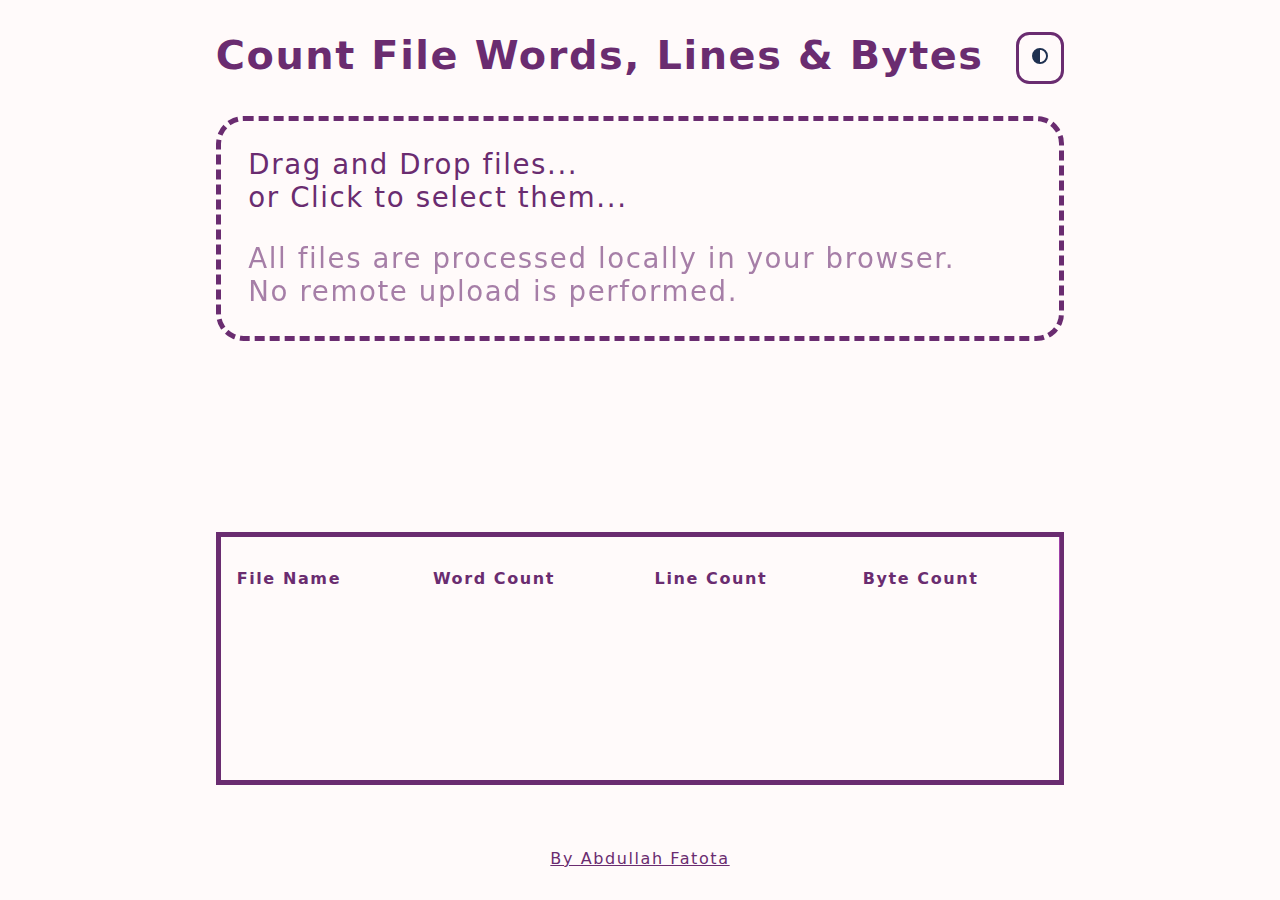
<file: index.html>
<!DOCTYPE html>
<html lang="en">
    <head>
        <meta charset="UTF-8" />
        <meta name="viewport" content="width=device-width, initial-scale=1.0" />
        <title>Count File Words, Lines & Bytes</title>
        <link rel="stylesheet" href="index.css" />
        <link rel="shortcut icon" href="favicon.svg" type="image/x-icon" />
    </head>
    <body>
        <header>
            <h1>Count File Words, Lines & Bytes</h1>
            <button
                class="button switch-themes"
                aria-label="Activate dark theme if current theme is light and vice-versa"
            ></button>
        </header>
        <main>
            <form class="form">
                <fieldset class="upload">
                    <label class="button drop-zone" for="button">
                        <div>Drag and Drop files...</div>
                        <div>or Click to select them...</div>
                        <div class="pad-top second-text">
                            <div>
                                All files are processed locally in your browser.
                            </div>
                            <div>No remote upload is performed.</div>
                        </div>
                    </label>
                    <input class="input" type="file" multiple />
                </fieldset>
            </form>
            <table>
                <thead>
                    <tr>
                        <th>
                            <span class="label">File Name</span>
                            <button
                                class="button settings second-text"
                                aria-label="settings"
                            ></button>
                        </th>
                        <th>
                            <span class="label">Word Count</span>
                            <button
                                class="button settings second-text"
                                aria-label="settings"
                            ></button>
                        </th>
                        <th>
                            <span class="label">Line Count</span>
                            <button
                                class="button settings second-text"
                                aria-label="settings"
                            ></button>
                        </th>
                        <th>
                            <span class="label">Byte Count</span>
                            <button
                                class="button settings second-text"
                                aria-label="settings"
                            ></button>
                        </th>
                    </tr>
                </thead>
                <tbody>
                    <tr class="template">
                        <td class="file-name spinner"></td>
                        <td class="word-count spinner"></td>
                        <td class="line-count spinner"></td>
                        <td class="byte-count spinner"></td>
                    </tr>
                </tbody>
            </table>
        </main>
        <footer>
            <a
                href="https://github.com/new-AF/Web-App-Count-File-Words-Lines-Bytes"
                >By Abdullah Fatota</a
            >
        </footer>
        <script src="index.js"></script>
    </body>
</html>
</file>
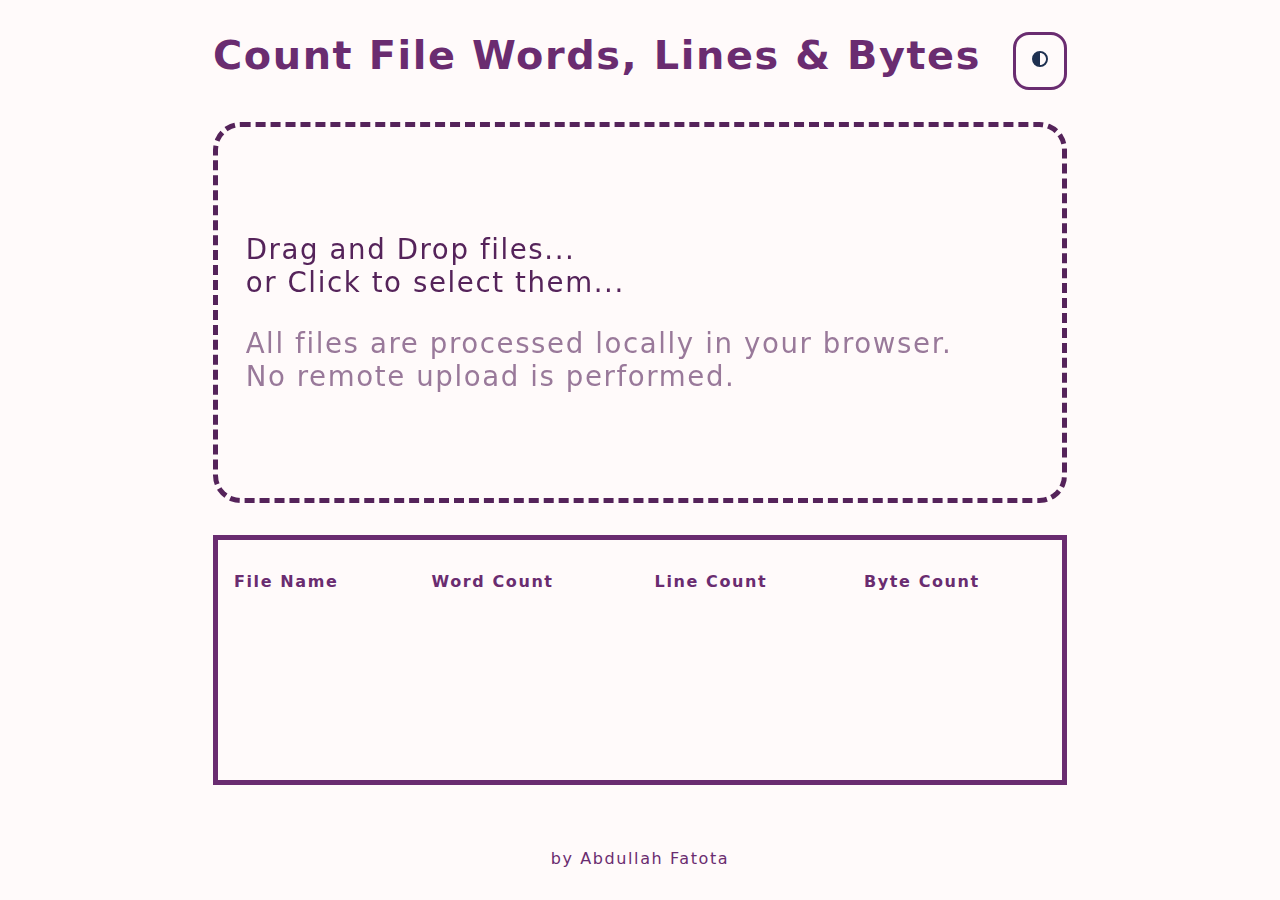
<file: wc.html>
<!DOCTYPE html>
<html lang="en">
    <head>
        <meta charset="UTF-8" />
        <meta name="viewport" content="width=device-width, initial-scale=1.0" />
        <title>Count File Words, Lines & Bytes</title>
        <link rel="stylesheet" href="wc.css" />
        <link rel="shortcut icon" href="favicon.svg" type="image/x-icon" />
    </head>
    <body>
        <header>
            <h1>Count File Words, Lines & Bytes</h1>
            <button
                class="button switch-themes"
                aria-label="Activate dark theme if current theme is light and vice-versa"
            ></button>
        </header>
        <main>
            <form class="form">
                <fieldset class="upload">
                    <label class="button" for="button">
                        <div>Drag and Drop files...</div>
                        <div>or Click to select them...</div>
                        <div class="pad-top second-text">
                            <div>
                                All files are processed locally in your browser.
                            </div>
                            <div>No remote upload is performed.</div>
                        </div>
                    </label>
                    <input class="input" type="file" multiple />
                </fieldset>
            </form>
            <table>
                <thead>
                    <tr>
                        <th>
                            <span class="label">File Name</span>
                            <button
                                class="button settings second-text"
                                aria-label="settings"
                            ></button>
                        </th>
                        <th>
                            <span class="label">Word Count</span>
                            <button
                                class="button settings second-text"
                                aria-label="settings"
                            ></button>
                        </th>
                        <th>
                            <span class="label">Line Count</span>
                            <button
                                class="button settings second-text"
                                aria-label="settings"
                            ></button>
                        </th>
                        <th>
                            <span class="label">Byte Count</span>
                            <button
                                class="button settings second-text"
                                aria-label="settings"
                            ></button>
                        </th>
                    </tr>
                </thead>
                <tbody>
                    <tr class="template">
                        <td class="file-name spinner"></td>
                        <td class="word-count spinner"></td>
                        <td class="line-count spinner"></td>
                        <td class="byte-count spinner"></td>
                    </tr>
                </tbody>
            </table>
        </main>
        <footer>by Abdullah Fatota</footer>
        <script src="wc.js"></script>
    </body>
</html>
</file>
<file: index.css>
:root {
    /* fonts */
    --font-monospace: "consolas", "lucida console", "Courier New", monospace;
    --font-size-h1: clamp(2.0736rem, 2.0736rem + 1vw, 2.4883rem);
    --font-size-h2: clamp(1.44rem, 1.44rem + 1vw, 1.728rem);

    /* 1em, 2em, ... */
    --two-em: 2em;
    --one-em: 1em;
    --half-em: 0.5em;
    --quarter-em: 0.25em;
    --tenth-em: 0.1em;
    --zero: 0;

    /* transition */
    --transition-time-style: 200ms ease-in-out;

    --theme: white;

    /* colors */
    --white-body: snow;
    --white-text: #6a2c70;
    --white-border: #6a2c70;
    --white-border-active: #6a2c70;
    --white-icon-invert: 0;

    --dark-body: #451952;
    --dark-text: #f39f5a;
    --dark-border: #f39f5a61;
    --dark-border-active: #f39f5a;
    --dark-icon-invert: 1;

    --color-bg: var(--white-body);
    --color-text: var(--white-text);
    --color-shadow: var(--white-border);
    --color-hover: var(--white-border);
    --color-border: var(--white-border);
    --color-outline: var(--white-border);
    --color-outline-active: var(--white-border-active);
    --icon-invert: var(--white-icon-invert);

    /* misc. */
    --border-radius: var(--one-em);
    --small-gap: var(--one-em);
    --big-gap: calc(2 * var(--small-gap));
    --button-padding: var(--small-gap);
    --letter-spacing: 0.1em;
    --hover-brightness: brightness(1.8);

    /* body */
    --body-padding-block-start: var(--big-gap);

    /* main */
    --main-padding-inline: var(--two-em);
    --main-row-gap: var(--two-em);

    /* .section */
    --section-row-gap: var(--one-em);
    --section-padding-inline: var(--big-gap);
    --section-padding-block: var(--big-gap);

    /* footer */
    --footer-padding-block: var(--big-gap);

    /* table header cells */
    --file-name-col-width: 40%;
    --rest-cols-width: calc(100% - var(--file-name-col-width));
    --other-col-width: calc(var(--rest-cols-width) / 3);
}
* {
    box-sizing: border-box;
    margin: 0;
}
a {
    cursor: pointer;
    color: inherit;

    &:visited {
        color: inherit;
    }
}
div {
    max-width: 50ch;
    overflow-wrap: anywhere;
}
header {
    display: grid;
    grid-template-columns: 1fr min-content;
    column-gap: var(--big-gap);
}
header .switch-themes {
    align-self: start;
    grid-template-columns: 1fr;
}
header .switch-themes::before {
    filter: invert(var(--icon-invert));
    align-self: center;
    content: url(./circle-half.svg);
}
h1 {
    text-align: center;
    font-size: var(--font-size-h1);
}
fieldset {
    padding: var(--zero);
    border: none;
}
table {
    width: 100%;
    border: thick solid var(--color-border);
    /* to have rounded corners */
    border-spacing: var(--zero);
}
thead {
    background-color: var(--color-bg);
    backdrop-filter: brightness(1.5);
    /* make it sticky */
    position: sticky;
    top: 0;
    z-index: 1;
    /* end */
    transition: backdrop-filter var(--transition-time-style);
}

/* header cell */
thead > tr > th {
    padding-inline: var(--small-gap);
    padding-block: var(--big-gap);
    text-align: start;
}

/* row template */
tbody > .template:first-child {
    display: none;
}
/* data cell */
tbody > tr > td {
    padding-inline: var(--small-gap);
    padding-block: var(--small-gap);
}
/*  Row onwards */
tbody > tr:hover {
    /* background-color: red; */
    backdrop-filter: brightness(1.5);
}
/* First (Data) Column */
tr > td:first-child {
    /* background-color: red; */
    overflow-wrap: anywhere;
    max-width: var(--file-name-col-width);
}
.spinner::before {
    content: "";
    background-image: url(gear.svg);
    background-position: center;
    background-repeat: no-repeat;
    display: grid;
    place-items: center;
    animation-name: spinnerAnimation;
    animation-duration: 1s;
    animation-iteration-count: infinite;
    animation-timing-function: linear;
    width: 2em;
    height: 2em;
    filter: invert(var(--icon-invert));
}
@keyframes spinnerAnimation {
    0% {
        transform: rotate(0deg);
    }
    100% {
        transform: rotate(360deg);
    }
}
.button.settings {
    display: none;
    /* display: inline !important; */
    width: clamp(var(--one-em), 1.5vw, var(--two-em));
    border: unset;
    padding: unset;
    height: var(--small-gap);
    background-image: url(settings.svg);
    background-repeat: no-repeat;
    background-position: center;
    filter: invert(var(--icon-invert));
}
.pad-top {
    padding-block-start: var(--small-gap);
}
.second-text {
    filter: opacity(0.6) !important;
}
.button {
    background-color: inherit;
    padding: var(--button-padding);
    cursor: pointer;
    border: medium solid var(--color-border);
    border-radius: var(--border-radius);
    transition: all var(--transition-time-style);
}
.button:hover {
    backdrop-filter: var(--hover-brightness);
}
.form {
    width: 100%;
    font-size: var(--font-size-h2);
}
.upload {
    height: 100%;
}
.upload .button {
    border-style: dashed;
    border-width: thick;
    display: grid;
    align-content: center;
}
.dragenter {
    border-color: var(--color-text);
    /* border-style: dotted; */
}
.upload .input {
    display: none;
}
body {
    min-height: 100vh;
    padding-inline: var(--big-gap);
    background-color: var(--color-bg);
    transition: background-color 2s ease-out, color 5s ease-out;
    color: var(--color-text);
    font-family: system-ui;
    letter-spacing: var(--letter-spacing);
    display: grid;
    justify-content: center;
    row-gap: var(--big-gap);
    padding-block-start: var(--body-padding-block-start);
    grid-template-rows: auto 1fr auto;
}
main {
    display: grid;
    justify-content: center;
    grid-template-columns: 1fr;
    row-gap: var(--main-row-gap);
}
footer {
    padding-block: var(--footer-padding-block);
    text-align: center;
}
@media (prefers-color-scheme: dark) {
    :root {
        --theme: dark;
        --color-bg: var(--dark-body);
        --color-text: var(--dark-text);
        --color-shadow: var(--dark-border);
        --color-hover: var(--dark-border);
        --color-border: var(--dark-border);
        --color-outline: var(--dark-border);
        --color-outline-active: var(--dark-border-active);
        --icon-invert: var(--dark-icon-invert);
    }
}
</file>
<file: wc.css>
:root {
    /* fonts */
    --font-monospace: "consolas", "lucida console", "Courier New", monospace;
    --font-size-h1: clamp(2.0736rem, 2.0736rem + 1vw, 2.4883rem);
    --font-size-h2: clamp(1.44rem, 1.44rem + 1vw, 1.728rem);

    /* 1em, 2em, ... */
    --two-em: 2em;
    --one-em: 1em;
    --half-em: 0.5em;
    --quarter-em: 0.25em;
    --tenth-em: 0.1em;
    --zero: 0;

    /* transition */
    --transition-time-style: 200ms ease-in-out;

    --theme: white;

    /* colors */
    --white-body: snow;
    --white-text: #6a2c70;
    --white-border: #6a2c70;
    --white-border-active: #6a2c70;
    --white-icon-invert: 0;

    --dark-body: #451952;
    --dark-text: #f39f5a;
    --dark-border: #f39f5a61;
    --dark-border-active: #f39f5a;
    --dark-icon-invert: 1;

    --color-bg: var(--white-body);
    --color-text: var(--white-text);
    --color-shadow: var(--white-border);
    --color-hover: var(--white-border);
    --color-border: var(--white-border);
    --color-outline: var(--white-border);
    --color-outline-active: var(--white-border-active);
    --icon-invert: var(--white-icon-invert);

    /* misc. */
    --border-radius: var(--one-em);
    --small-gap: var(--one-em);
    --big-gap: calc(2 * var(--small-gap));
    --button-padding: var(--small-gap);
    --letter-spacing: 0.1em;
    --hover-brightness: brightness(1.8);

    /* body */
    --body-padding-block-start: var(--big-gap);

    /* main */
    --main-padding-inline: var(--two-em);
    --main-row-gap: var(--two-em);

    /* .section */
    --section-row-gap: var(--one-em);
    --section-padding-inline: var(--big-gap);
    --section-padding-block: var(--big-gap);

    /* footer */
    --footer-padding-block: var(--big-gap);

    /* table header cells */
    --file-name-col-width: 40%;
    --rest-cols-width: calc(100% - var(--file-name-col-width));
    --other-col-width: calc(var(--rest-cols-width) / 3);
}
* {
    box-sizing: border-box;
    margin: 0;
}
div {
    max-width: 50ch;
    overflow-wrap: anywhere;
}
header {
    display: grid;
    grid-template-columns: 1fr min-content;
    column-gap: var(--big-gap);
}
header .switch-themes {
    align-self: start;
    grid-template-columns: 1fr;
}
header .switch-themes::before {
    filter: invert(var(--icon-invert));
    align-self: center;
    content: url(./circle-half.svg);
}
h1 {
    text-align: center;
    font-size: var(--font-size-h1);
}
fieldset {
    padding: var(--zero);
    border: none;
}
table {
    width: 100%;
    border: thick solid var(--color-border);
    /* to have rounded corners */
    border-spacing: var(--zero);
}
thead {
    background-color: var(--color-bg);
    backdrop-filter: brightness(1.5);
    /* make it sticky */
    position: sticky;
    top: 0;
    z-index: 1;
    /* end */
    transition: backdrop-filter var(--transition-time-style);
}

/* header cell */
thead > tr > th {
    padding-inline: var(--small-gap);
    padding-block: var(--big-gap);
    text-align: start;
}

/* row template */
tbody > .template:first-child {
    display: none;
}
/* data cell */
tbody > tr > td {
    padding-inline: var(--small-gap);
    padding-block: var(--small-gap);
}
/*  Row onwards */
tbody > tr:hover {
    /* background-color: red; */
    backdrop-filter: brightness(1.5);
}
/* First (Data) Column */
tr > td:first-child {
    /* background-color: red; */
    overflow-wrap: anywhere;
    max-width: var(--file-name-col-width);
}
.spinner::before {
    content: "";
    background-image: url(gear.svg);
    background-position: center;
    background-repeat: no-repeat;
    display: grid;
    place-items: center;
    animation-name: spinnerAnimation;
    animation-duration: 1s;
    animation-iteration-count: infinite;
    animation-timing-function: linear;
    width: 2em;
    height: 2em;
    filter: invert(var(--icon-invert));
}
@keyframes spinnerAnimation {
    0% {
        transform: rotate(0deg);
    }
    100% {
        transform: rotate(360deg);
    }
}
.button.settings {
    display: none;
    /* display: inline !important; */
    width: clamp(var(--one-em), 1.5vw, var(--two-em));
    border: unset;
    padding: unset;
    height: var(--small-gap);
    background-image: url(settings.svg);
    background-repeat: no-repeat;
    background-position: center;
    filter: invert(var(--icon-invert));
}
.pad-top {
    padding-block-start: var(--small-gap);
}
.second-text {
    filter: opacity(0.6) !important;
}
.button {
    all: inherit;
    padding: var(--button-padding);
    cursor: pointer;
    border: medium solid var(--color-border);
    border-radius: var(--border-radius);
    transition: all var(--transition-time-style);
}
.button:hover {
    backdrop-filter: var(--hover-brightness);
}
.form {
    width: 100%;
    font-size: var(--font-size-h2);
}
.upload {
    height: 100%;
}
.upload .button {
    border-style: dashed;
    border-width: thick;
    filter: brightness(0.8);
    display: grid;
    align-content: center;
}
.upload .input {
    display: none;
}
body {
    min-height: 100vh;
    padding-inline: var(--big-gap);
    background-color: var(--color-bg);
    color: var(--color-text);
    font-family: system-ui;
    letter-spacing: var(--letter-spacing);
    display: grid;
    justify-content: center;
    row-gap: var(--big-gap);
    padding-block-start: var(--body-padding-block-start);
    grid-template-rows: auto 1fr auto;
}
main {
    display: grid;
    justify-content: center;
    grid-template-columns: 1fr;
    row-gap: var(--main-row-gap);
}
footer {
    padding-block: var(--footer-padding-block);
    text-align: center;
}
@media (prefers-color-scheme: dark) {
    :root {
        --theme: dark;
        --color-bg: var(--dark-body);
        --color-text: var(--dark-text);
        --color-shadow: var(--dark-border);
        --color-hover: var(--dark-border);
        --color-border: var(--dark-border);
        --color-outline: var(--dark-border);
        --color-outline-active: var(--dark-border-active);
        --icon-invert: var(--dark-icon-invert);
    }
}
</file>
